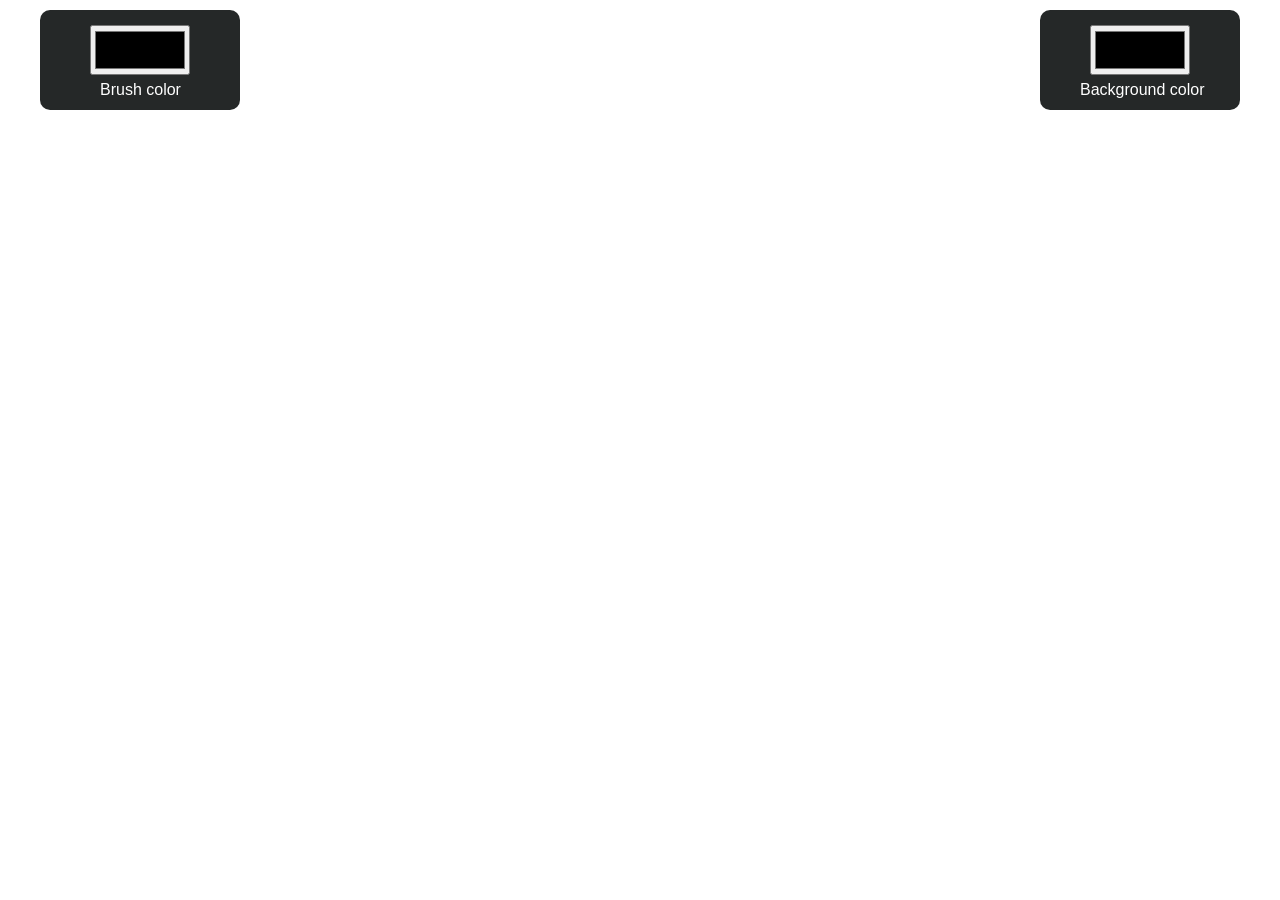
<file: index.html>
<!DOCTYPE html>
<html lang="en">
<head>
    <meta charset="UTF-8">
    <meta name="viewport" content="width=device-width, initial-scale=1.0">
    <title>tt:</title>
    <link rel="stylesheet" href="css/main.css">
</head>
<body>
    <div class="colorPicker">
    <p>Brush color</p>
    <input type="color" id="colorPicker" value="#000000">
    </div>
    
    <div class="backgroundColorPicker">
    <p>Background color</p>
    <input type="color" id="backgroundColorPicker" value="#000000">
    </div>

    <script src="Javascript/main.js"></script>
</body>
</html>
</file>
<file: css/main.css>
body {
    padding: 0px;
    margin: 0px;
    min-height: 100vh;
}

.spawn-div {
    position: absolute;
    translate: -50% -50%;
    border-radius: 100%;
    height: 15px;
    width: 15px;
    opacity: 0.4;
    pointer-events: none;
}

.colorPicker {
    height: 100px;
    width: 200px;
    background-color: rgb(37, 40, 40);
    position: absolute;
    border-radius: 10px;
    top: 10px;
    left: 40px;
    z-index: 999;
}

#colorPicker {
    display: block;
    position: absolute;
    width: 50%;
    height: 50%;
    top: 40%;
    left: 50%;
    transform: translate(-50%, -50%);
}

div.colorPicker p {
    position: absolute;
    font-size: 1em;
    color: white;
    bottom: -5px;
    font-family: sans-serif;
    left: 30%;
}

.backgroundColorPicker {
    height: 100px;
    width: 200px;
    background-color: rgb(37, 40, 40);
    position: absolute;
    border-radius: 10px;
    top: 10px;
    right: 40px;
    z-index: 999;
}

#backgroundColorPicker {
    display: block;
    position: absolute;
    width: 50%;
    height: 50%;
    top: 40%;
    left: 50%;
    transform: translate(-50%, -50%);
}

div.backgroundColorPicker p {
    position: absolute;
    font-size: 1em;
    color: white;
    bottom: -5px;
    font-family: sans-serif;
    left: 20%;
}
</file>
